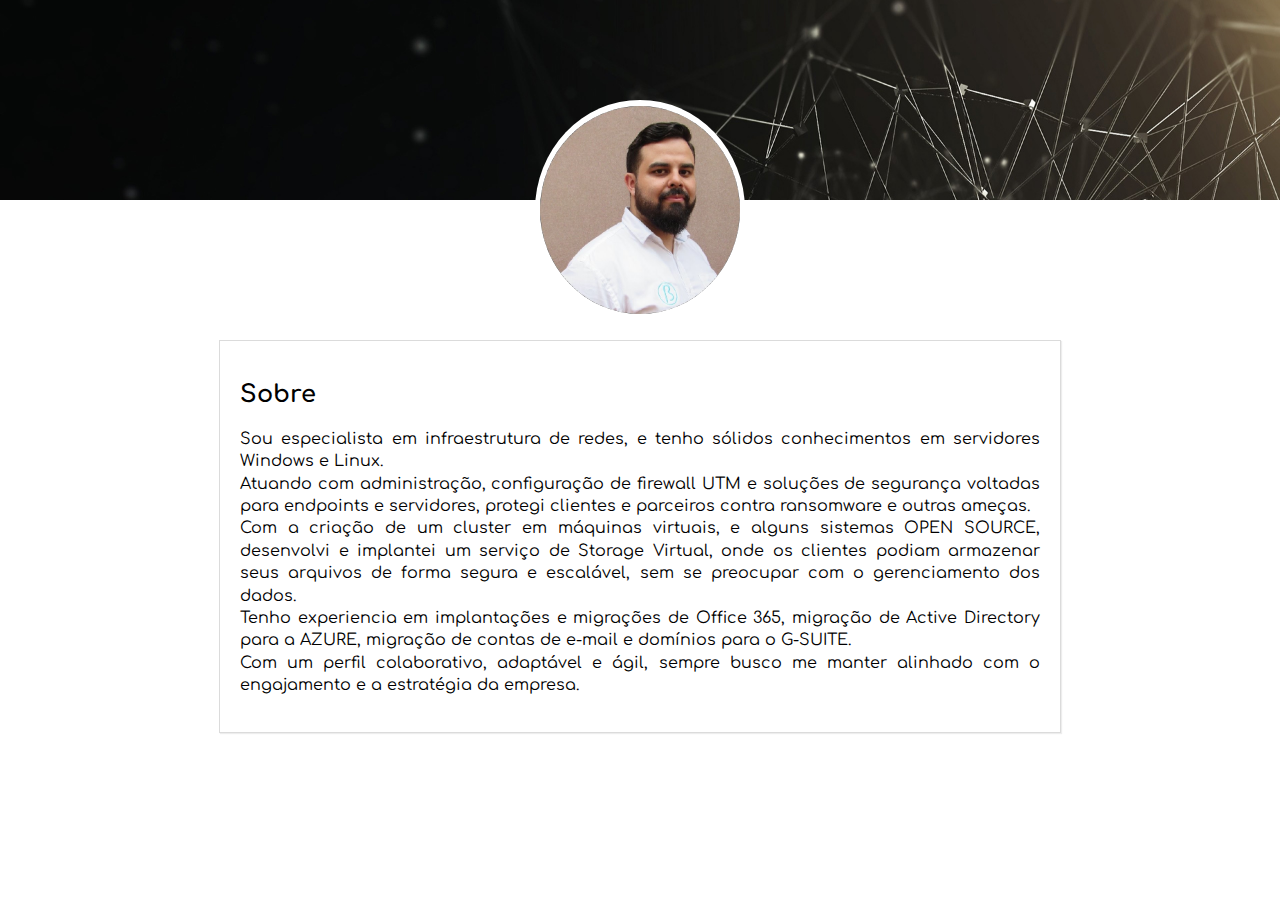
<file: index_old.html>
<!DOCTYPE html>
<html lang="pt-br">
<head>
	<meta charset="UTF-8">
	<link rel="stylesheet" href="script\style.css">
	<title>Deivid Santos</title>
</head>
<body>
	<header>

		<nav id="logo2">
			
		</nav>

		<nav id="logo">
			<img src="image\deivid.png" alt="Deivid Santos">
		</nav>
		
	</header>

	<section id="sobre">
		<h2>Sobre</h2>
		<p>
			Sou especialista em infraestrutura de redes, e tenho sólidos conhecimentos em servidores Windows e Linux. <br>
			Atuando com administração, configuração de firewall UTM e soluções de segurança voltadas para endpoints e servidores, protegi clientes e parceiros contra ransomware e outras ameças. <br>
			Com a criação de um cluster em máquinas virtuais, e alguns sistemas OPEN SOURCE, desenvolvi e implantei um serviço de Storage Virtual, onde os clientes podiam armazenar seus arquivos de forma segura e escalável, sem se preocupar com o gerenciamento dos dados. <br>
			Tenho experiencia em implantações e migrações de Office 365, migração de Active Directory para a AZURE, migração de contas de e-mail e domínios para o G-SUITE. <br>
			Com um perfil colaborativo, adaptável e ágil, sempre busco me manter alinhado com o engajamento e a estratégia da empresa. 
		</p>
	</section>
	
</body>
</html>
</file>
